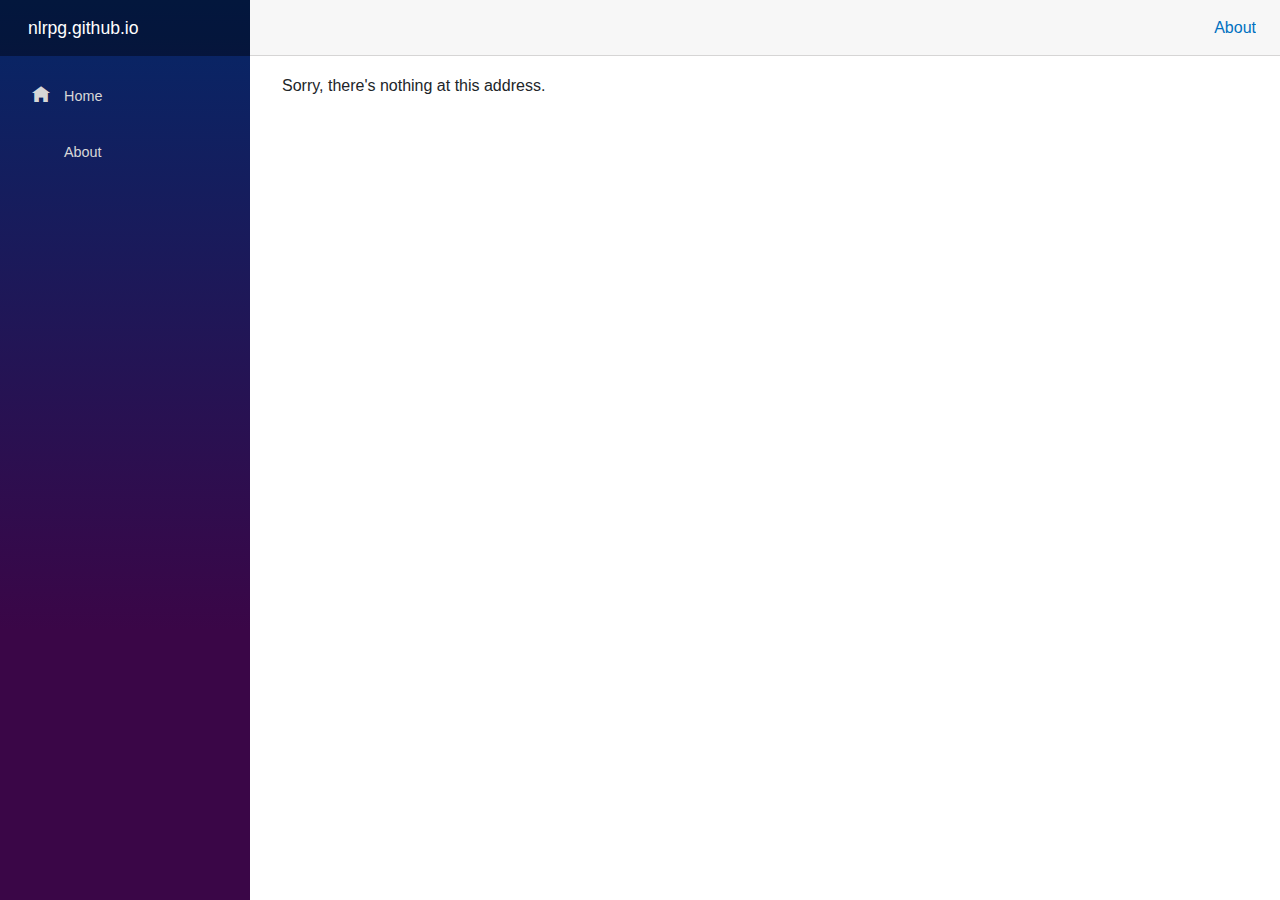
<file: index.html>
<!DOCTYPE html>
<html lang="en">

<head>
    <meta charset="utf-8" />
    <meta name="viewport" content="width=device-width, initial-scale=1.0, maximum-scale=1.0, user-scalable=no" />
    <title>nlrpg.github.io</title>
    <base href="/" />
    <link href="css/bootstrap/bootstrap.min.css" rel="stylesheet" />
    <link href="css/app.css" rel="stylesheet" />
    <link href="nlrpg.github.io.styles.css" rel="stylesheet" />
</head>

<body>
    <div id="app">Loading...</div>

    <div id="blazor-error-ui">
        An unhandled error has occurred.
        <a href="" class="reload">Reload</a>
        <a class="dismiss">🗙</a>
    </div>
    <script src="https://nlrpg.github.io/_framework/blazor.webassembly.js"></script>
</body>

</html>
</file>
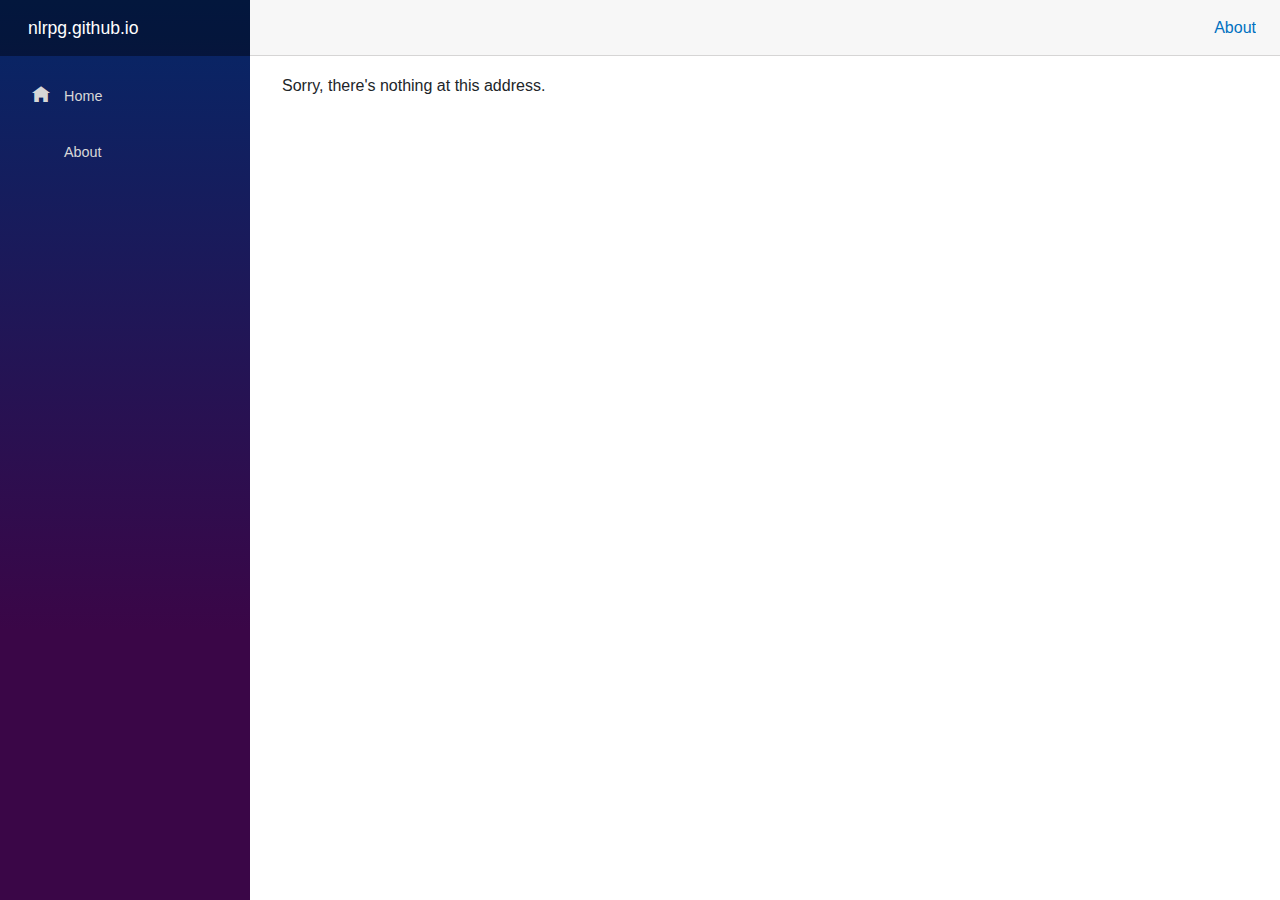
<file: wwwroot/index.html>
<!DOCTYPE html>
<html lang="en">

<head>
    <meta charset="utf-8" />
    <meta name="viewport" content="width=device-width, initial-scale=1.0, maximum-scale=1.0, user-scalable=no" />
    <title>nlrpg.github.io</title>
    <base href="/" />
    <link href="css/bootstrap/bootstrap.min.css" rel="stylesheet" />
    <link href="css/app.css" rel="stylesheet" />
    <link href="nlrpg.github.io.styles.css" rel="stylesheet" />
</head>

<body>
    <div id="app">Loading...</div>

    <div id="blazor-error-ui">
        An unhandled error has occurred.
        <a href="" class="reload">Reload</a>
        <a class="dismiss">🗙</a>
    </div>
    <script src="_framework/blazor.webassembly.js"></script>
</body>

</html>
</file>
<file: nlrpg.github.io.styles.css>
/* /Shared/MainLayout.razor.rz.scp.css */
.page[b-dwgj67w5gr] {
    position: relative;
    display: flex;
    flex-direction: column;
}

main[b-dwgj67w5gr] {
    flex: 1;
}

.sidebar[b-dwgj67w5gr] {
    background-image: linear-gradient(180deg, rgb(5, 39, 103) 0%, #3a0647 70%);
}

.top-row[b-dwgj67w5gr] {
    background-color: #f7f7f7;
    border-bottom: 1px solid #d6d5d5;
    justify-content: flex-end;
    height: 3.5rem;
    display: flex;
    align-items: center;
}

    .top-row[b-dwgj67w5gr]  a, .top-row[b-dwgj67w5gr]  .btn-link {
        white-space: nowrap;
        margin-left: 1.5rem;
        text-decoration: none;
    }

    .top-row[b-dwgj67w5gr]  a:hover, .top-row[b-dwgj67w5gr]  .btn-link:hover {
        text-decoration: underline;
    }

    .top-row[b-dwgj67w5gr]  a:first-child {
        overflow: hidden;
        text-overflow: ellipsis;
    }

@media (max-width: 640.98px) {
    .top-row:not(.auth)[b-dwgj67w5gr] {
        display: none;
    }

    .top-row.auth[b-dwgj67w5gr] {
        justify-content: space-between;
    }

    .top-row[b-dwgj67w5gr]  a, .top-row[b-dwgj67w5gr]  .btn-link {
        margin-left: 0;
    }
}

@media (min-width: 641px) {
    .page[b-dwgj67w5gr] {
        flex-direction: row;
    }

    .sidebar[b-dwgj67w5gr] {
        width: 250px;
        height: 100vh;
        position: sticky;
        top: 0;
    }

    .top-row[b-dwgj67w5gr] {
        position: sticky;
        top: 0;
        z-index: 1;
    }

    .top-row.auth[b-dwgj67w5gr]  a:first-child {
        flex: 1;
        text-align: right;
        width: 0;
    }

    .top-row[b-dwgj67w5gr], article[b-dwgj67w5gr] {
        padding-left: 2rem !important;
        padding-right: 1.5rem !important;
    }
}
/* /Shared/NavMenu.razor.rz.scp.css */
.navbar-toggler[b-3ectft8syl] {
    background-color: rgba(255, 255, 255, 0.1);
}

.top-row[b-3ectft8syl] {
    height: 3.5rem;
    background-color: rgba(0,0,0,0.4);
}

.navbar-brand[b-3ectft8syl] {
    font-size: 1.1rem;
}

.oi[b-3ectft8syl] {
    width: 2rem;
    font-size: 1.1rem;
    vertical-align: text-top;
    top: -2px;
}

.nav-item[b-3ectft8syl] {
    font-size: 0.9rem;
    padding-bottom: 0.5rem;
}

    .nav-item:first-of-type[b-3ectft8syl] {
        padding-top: 1rem;
    }

    .nav-item:last-of-type[b-3ectft8syl] {
        padding-bottom: 1rem;
    }

    .nav-item[b-3ectft8syl]  a {
        color: #d7d7d7;
        border-radius: 4px;
        height: 3rem;
        display: flex;
        align-items: center;
        line-height: 3rem;
    }

.nav-item[b-3ectft8syl]  a.active {
    background-color: rgba(255,255,255,0.25);
    color: white;
}

.nav-item[b-3ectft8syl]  a:hover {
    background-color: rgba(255,255,255,0.1);
    color: white;
}

@media (min-width: 641px) {
    .navbar-toggler[b-3ectft8syl] {
        display: none;
    }

    .collapse[b-3ectft8syl] {
        /* Never collapse the sidebar for wide screens */
        display: block;
    }
}
</file>
<file: css/app.css>
﻿@import url('open-iconic/font/css/open-iconic-bootstrap.min.css');

html, body {
    font-family: 'Helvetica Neue', Helvetica, Arial, sans-serif;
}

h1:focus {
    outline: none;
}

a, .btn-link {
    color: #0071c1;
}

.btn-primary {
    color: #fff;
    background-color: #1b6ec2;
    border-color: #1861ac;
}

.content {
    padding-top: 1.1rem;
}

.valid.modified:not([type=checkbox]) {
    outline: 1px solid #26b050;
}

.invalid {
    outline: 1px solid red;
}

.validation-message {
    color: red;
}

#blazor-error-ui {
    background: lightyellow;
    bottom: 0;
    box-shadow: 0 -1px 2px rgba(0, 0, 0, 0.2);
    display: none;
    left: 0;
    padding: 0.6rem 1.25rem 0.7rem 1.25rem;
    position: fixed;
    width: 100%;
    z-index: 1000;
}

    #blazor-error-ui .dismiss {
        cursor: pointer;
        position: absolute;
        right: 0.75rem;
        top: 0.5rem;
    }

.blazor-error-boundary {
    background: url([data-uri]) no-repeat 1rem/1.8rem, #b32121;
    padding: 1rem 1rem 1rem 3.7rem;
    color: white;
}

    .blazor-error-boundary::after {
        content: "An error has occurred."
    }
</file>
<file: wwwroot/css/app.css>
﻿@import url('open-iconic/font/css/open-iconic-bootstrap.min.css');

html, body {
    font-family: 'Helvetica Neue', Helvetica, Arial, sans-serif;
}

h1:focus {
    outline: none;
}

a, .btn-link {
    color: #0071c1;
}

.btn-primary {
    color: #fff;
    background-color: #1b6ec2;
    border-color: #1861ac;
}

.content {
    padding-top: 1.1rem;
}

.valid.modified:not([type=checkbox]) {
    outline: 1px solid #26b050;
}

.invalid {
    outline: 1px solid red;
}

.validation-message {
    color: red;
}

#blazor-error-ui {
    background: lightyellow;
    bottom: 0;
    box-shadow: 0 -1px 2px rgba(0, 0, 0, 0.2);
    display: none;
    left: 0;
    padding: 0.6rem 1.25rem 0.7rem 1.25rem;
    position: fixed;
    width: 100%;
    z-index: 1000;
}

    #blazor-error-ui .dismiss {
        cursor: pointer;
        position: absolute;
        right: 0.75rem;
        top: 0.5rem;
    }

.blazor-error-boundary {
    background: url([data-uri]) no-repeat 1rem/1.8rem, #b32121;
    padding: 1rem 1rem 1rem 3.7rem;
    color: white;
}

    .blazor-error-boundary::after {
        content: "An error has occurred."
    }
</file>
